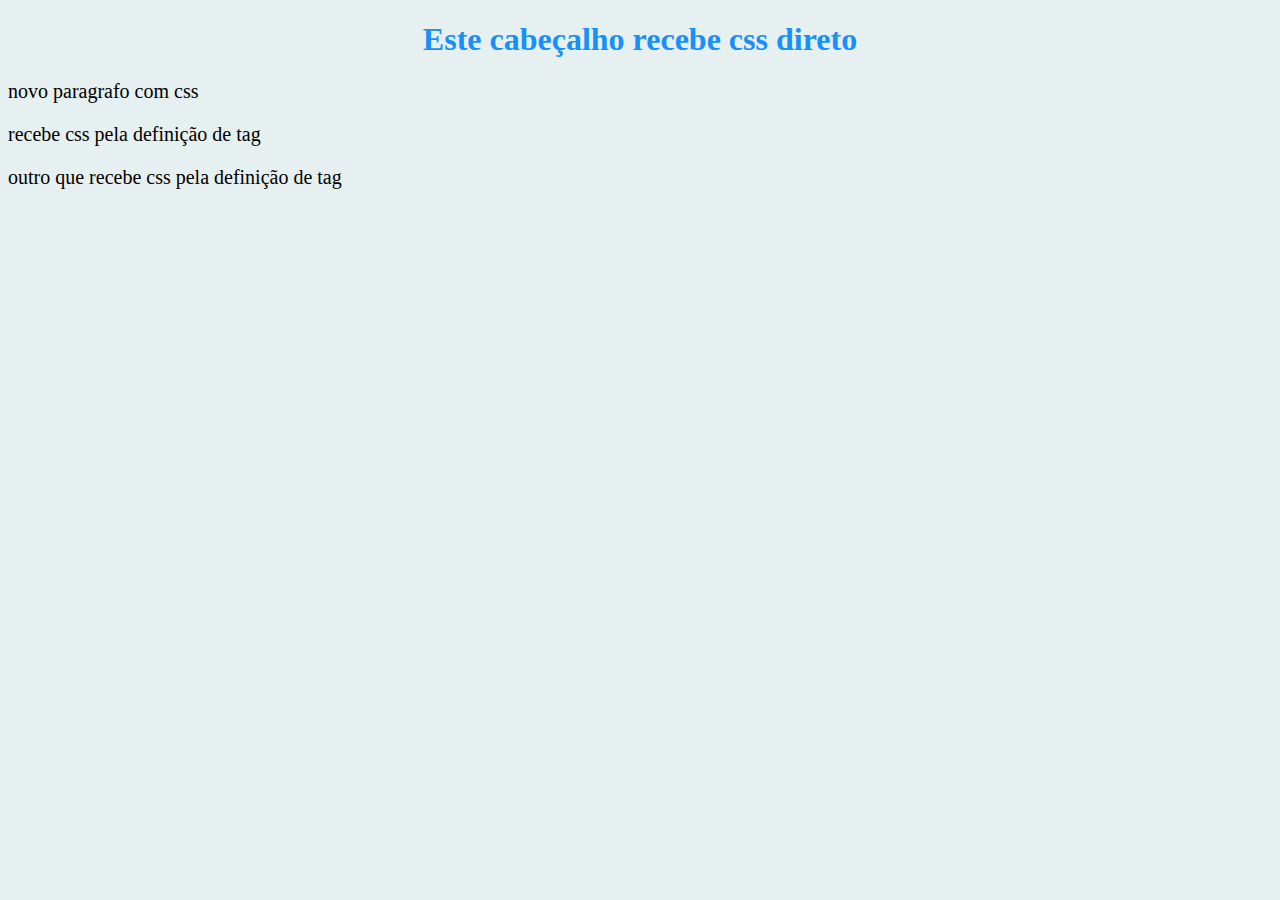
<file: Aula_07_div_css_02.html>
<!DOCTYPE html>
<html>
<head>
    <meta charset="UTF-8" />
    <meta name="viewport" content="width=device-width, initial-scale=1.0">
    <title>DIV - Continuação</title>
<link rel="stylesheet" href="meu_css.css">
</head>
<body>
   
     <!--
        <p style="color:white;" > minha página HTML com estilo branco</p>
        <p stile="color: blue; text-aline: center; border: 2px solid blue; margin- top: 100px">
            <p stile="color: green; text-aline: center; border: 2px solid red; margin- top: 100px">
     -->
     <h1>Este cabeçalho recebe css direto</h1>
     <p class="teste"> novo paragrafo com css</p>
     <P>recebe css pela definição de tag</P>
     <p>outro que recebe css pela definição de tag</p>
</body>
</html>
</file>
<file: meu_css.css>
<style>
    .teste{
        color: blueviolet;
        text-align: center;
        border: 2px solid goldenrod;
        margin-top:  100px;
    }
     
         body{
    background-color: rgb(230, 240, 240);
 }
 h1{
    color: rgb(24, 144, 248);
    text-align: center;
 }
 p{
    font-family: Verdana;
    font-size: 20px;
 }
   </style>
</file>
